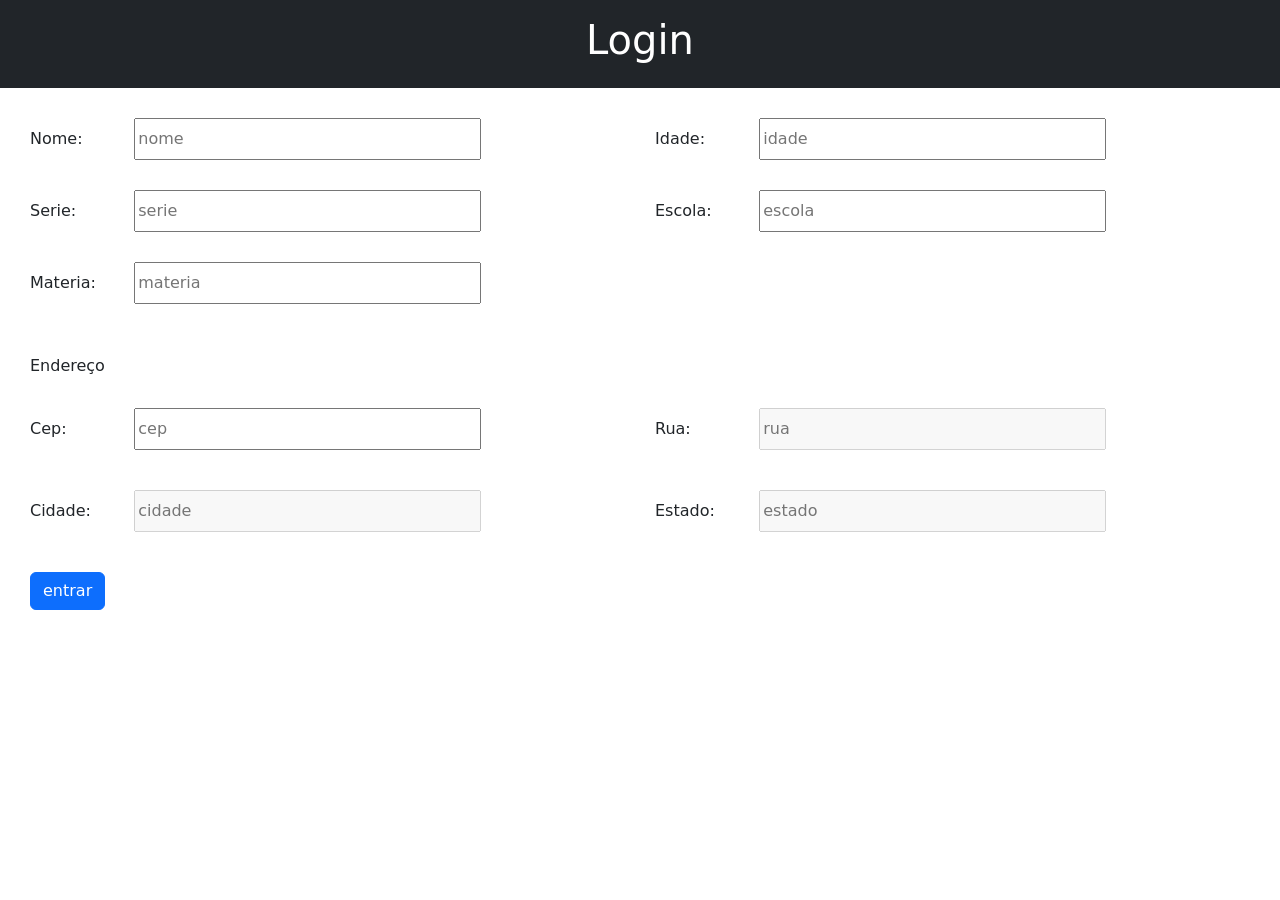
<file: login.html>
<!DOCTYPE html>
<html lang="en">
<head>
    <meta charset="UTF-8">
    <meta name="viewport" content="width=device-width, initial-scale=1.0">
    <link href="https://cdn.jsdelivr.net/npm/bootstrap@5.3.3/dist/css/bootstrap.min.css" rel="stylesheet" integrity="sha384-QWTKZyjpPEjISv5WaRU9OFeRpok6YctnYmDr5pNlyT2bRjXh0JMhjY6hW+ALEwIH" crossorigin="anonymous"/>
    <link rel="shortcut icon" href="./assets/img/abacate.png" type="image/x-icon"/>
    <link href="./assets/css/formulario.css" rel="stylesheet" />
    <title>Formulario</title>
</head>
<body>

    <header class="text-center text-white bg-dark py-3">
        <h1>Login</h1>
    </header>

    <main>
        
        <form onsubmit="logar(event)">

            <div class="divFormulario">
                <div>
                    <label for="input-nome-aluno" class="col-sm-2 form-label">Nome:</label>
                    <input type="text" id="input-nome-aluno" class="col-sm-7 col-form-label" placeholder="nome" required>
                </div>
                <div>
                    <label for="input-idade-aluno" class="col-sm-2 form-label">Idade:</label>
                    <input type="text" id="input-idade-aluno" class="col-sm-7 col-form-label" placeholder="idade" required>
                </div>
                <div>
                    <label for="input-serie-aluno" class="col-sm-2 form-label">Serie:</label>
                    <input type="text" id="input-serie-aluno" class="col-sm-7 col-form-label" placeholder="serie" required>
                </div>
                <div>
                    <label for="input-escola-aluno" class="col-sm-2 form-label">Escola:</label>
                    <input type="text" id="input-escola-aluno" class="col-sm-7 col-form-label" placeholder="escola" required>
                </div>
                <div>
                    <label for="input-materia-aluno" class="col-sm-2 form-label">Materia:</label>
                    <input type="text" id="input-materia-aluno" class="col-sm-7 col-form-label" placeholder="materia" required>
                </div>
            </div>

            <p>Endereço</p>

            <div class="divFormulario">

                <div>
                    <label for="input-cep-aluno" class="col-sm-2 form-label">Cep:</label>
                    <input type="number" onblur="buscarEndereco(event)" id="input-cep-aluno" class="col-sm-7 col-form-label" placeholder="cep" required>
                    <samp id="erroCpf"></samp>
                </div>

                <div>
                    <label for="input-rua-aluno" class="col-sm-2 form-label">Rua:</label>
                    <input type="text" id="input-rua-aluno" class="col-sm-7 col-form-label" placeholder="rua" disabled>
                </div>

                <div>
                    <label for="input-cidade-aluno" class="col-sm-2 form-label">Cidade:</label>
                    <input type="text" id="input-cidade-aluno" class="col-sm-7 col-form-label" placeholder="cidade" disabled>
                </div>
                
                <div>
                    <label for="input-estado-aluno" class="col-sm-2 form-label">Estado:</label>
                    <input type="text" id="input-estado-aluno" class="col-sm-7 col-form-label" placeholder="estado" disabled>
                </div>

            </div>

            <button type="submit" class="btn btn-primary">entrar</button>
        </form>

    </main>


    <script
    src="https://cdn.jsdelivr.net/npm/bootstrap@5.3.3/dist/js/bootstrap.bundle.min.js"
    integrity="sha384-YvpcrYf0tY3lHB60NNkmXc5s9fDVZLESaAA55NDzOxhy9GkcIdslK1eN7N6jIeHz"
    crossorigin="anonymous"
    ></script>
    <script src="./assets/js/login.js"></script>
</body>
</html>
</file>
<file: assets/css/formulario.css>
main {
    padding: 30px;
}

p {
    margin-top: 50px;
    margin-bottom: 30px;
}

button {
    margin-top: 40px;
}

.divFormulario {
    display: grid;
    grid-template-columns: repeat(2, 1fr);
    gap: 30px;
}

#erroCpf {
    display: block;
    color: red;
    margin-top: 10px;
}
</file>
